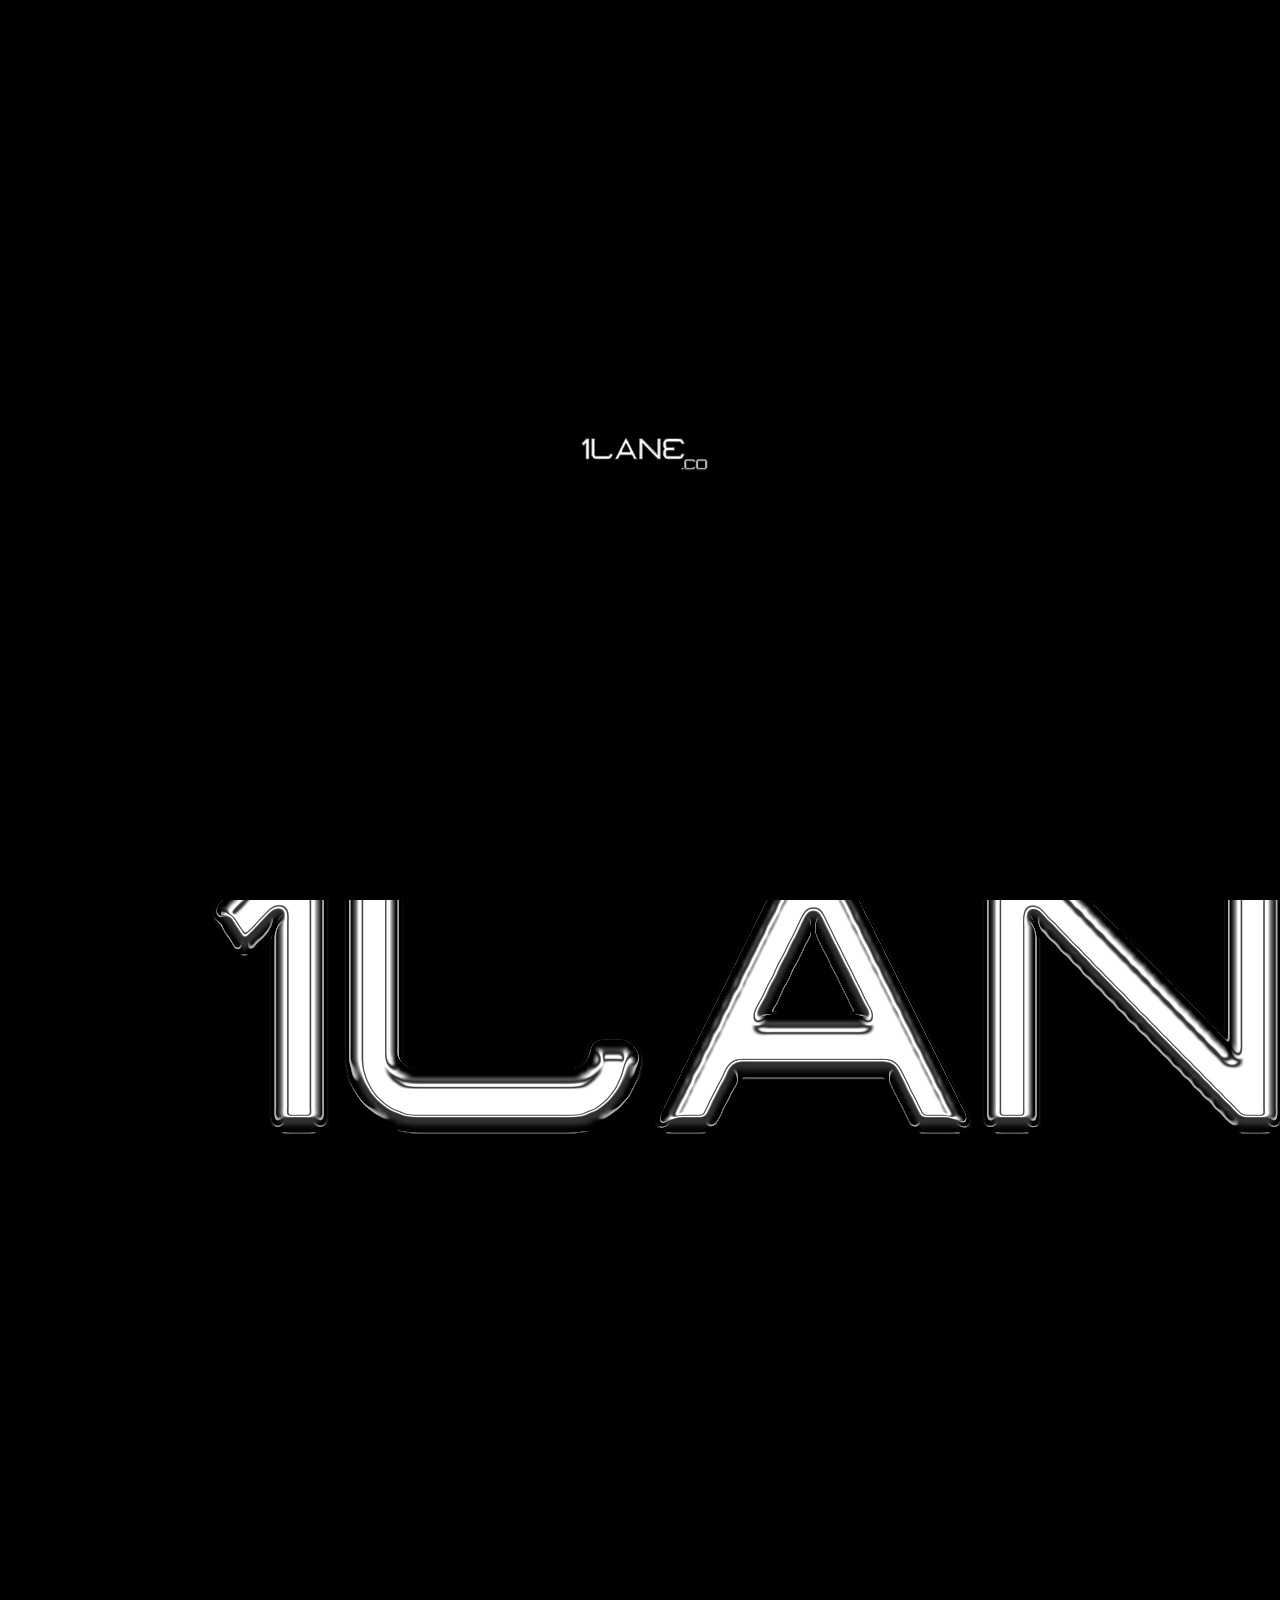
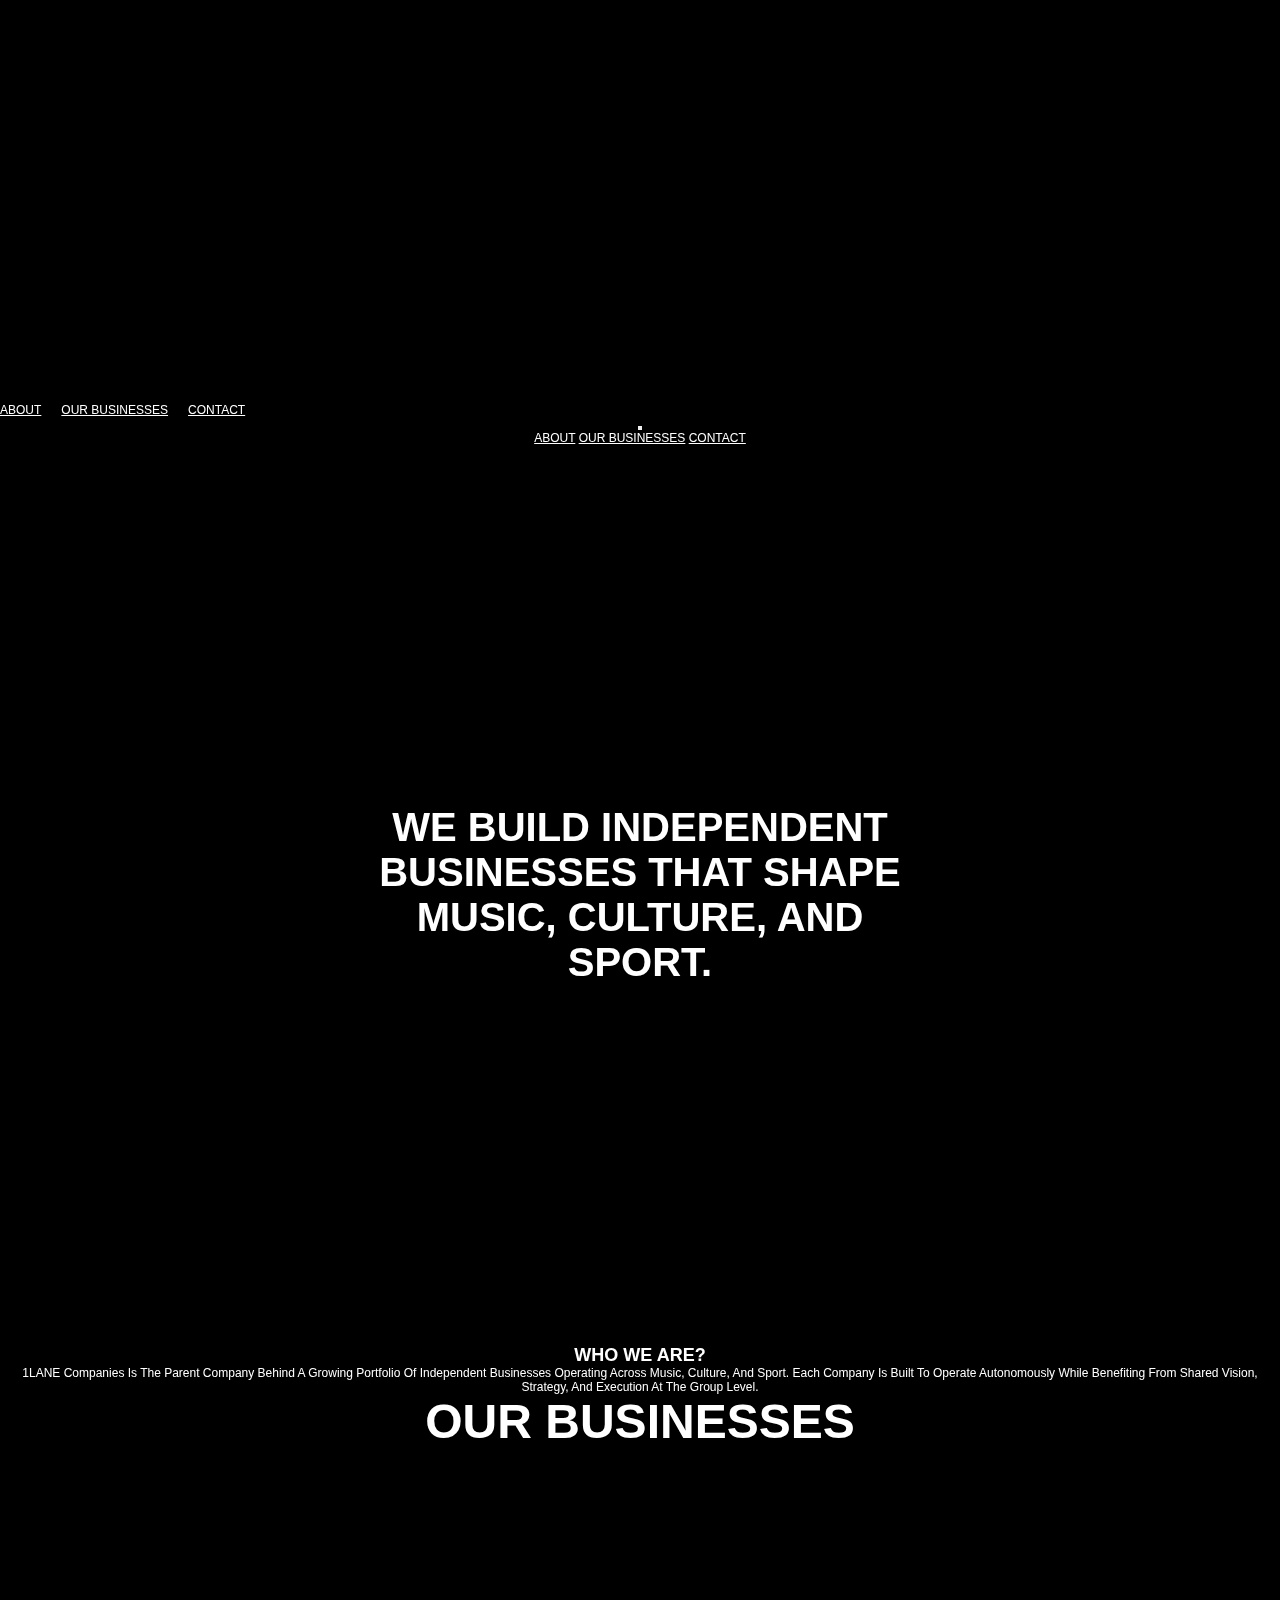
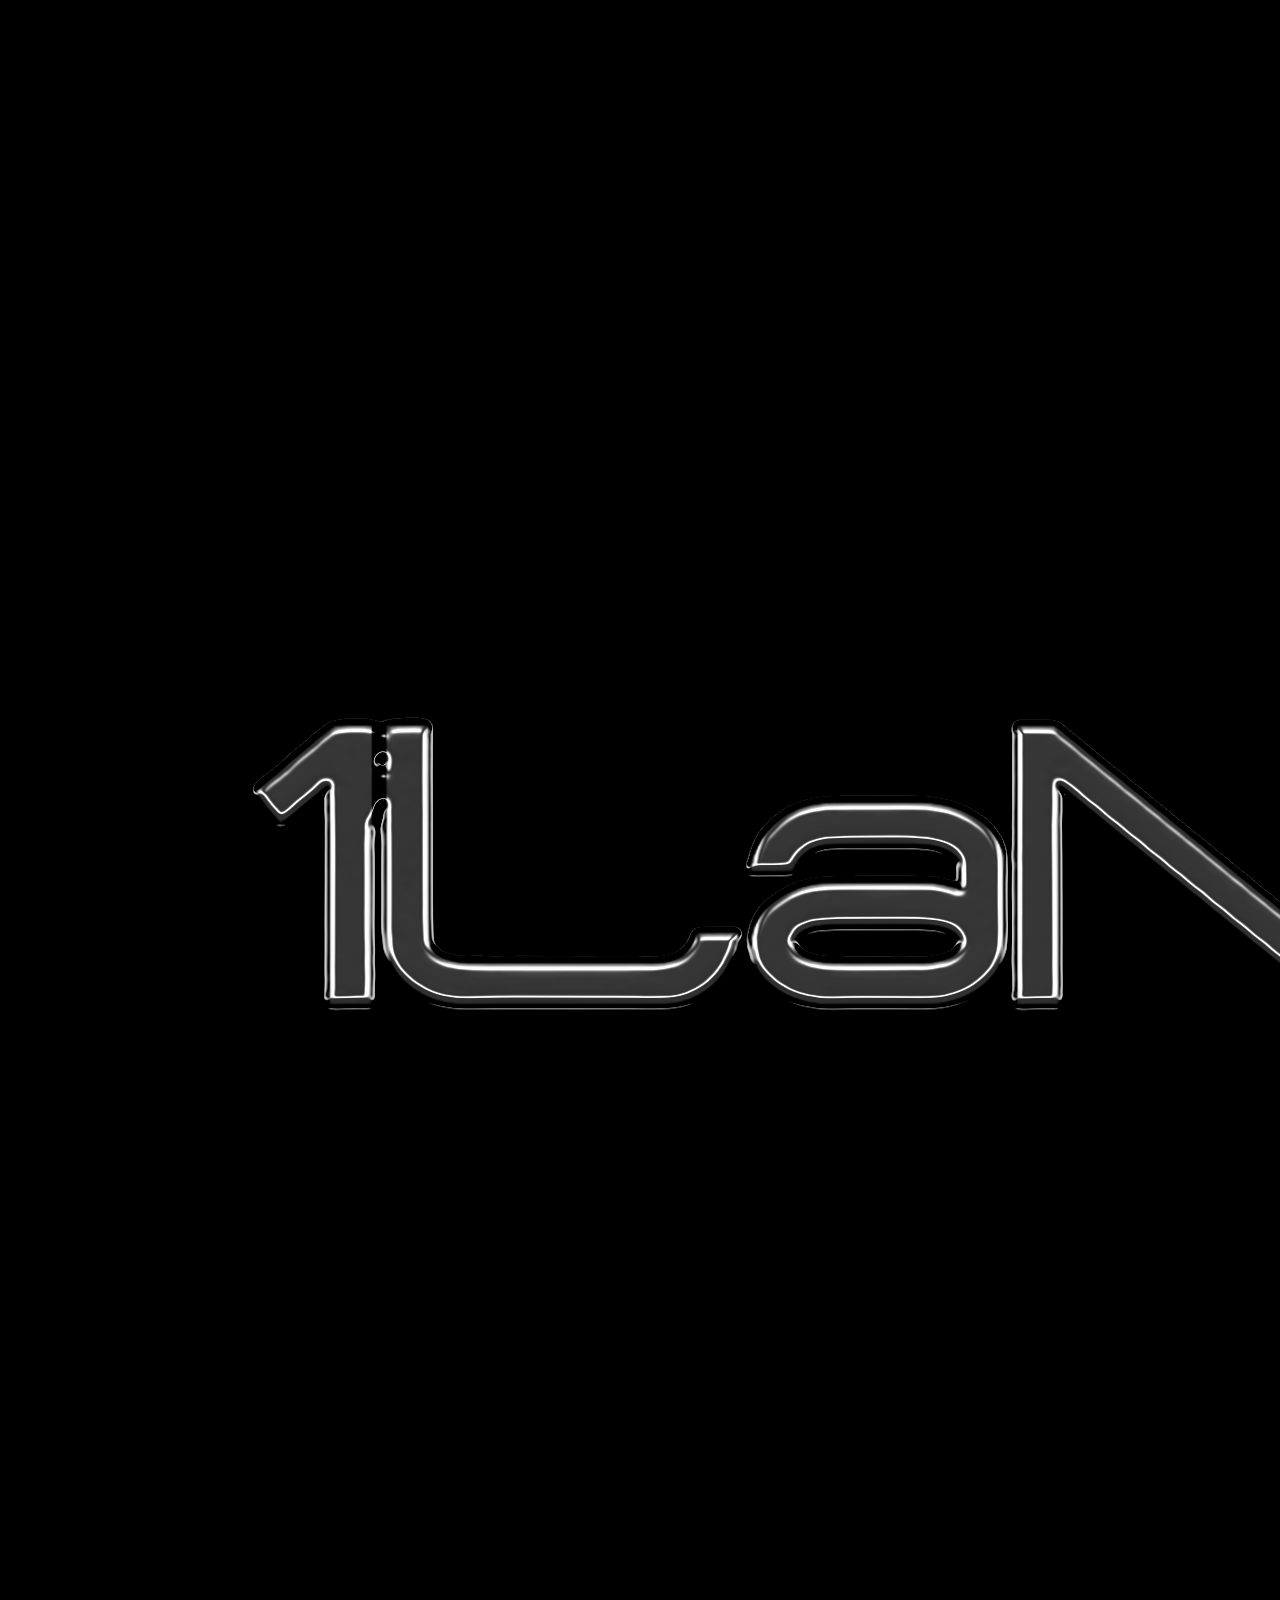
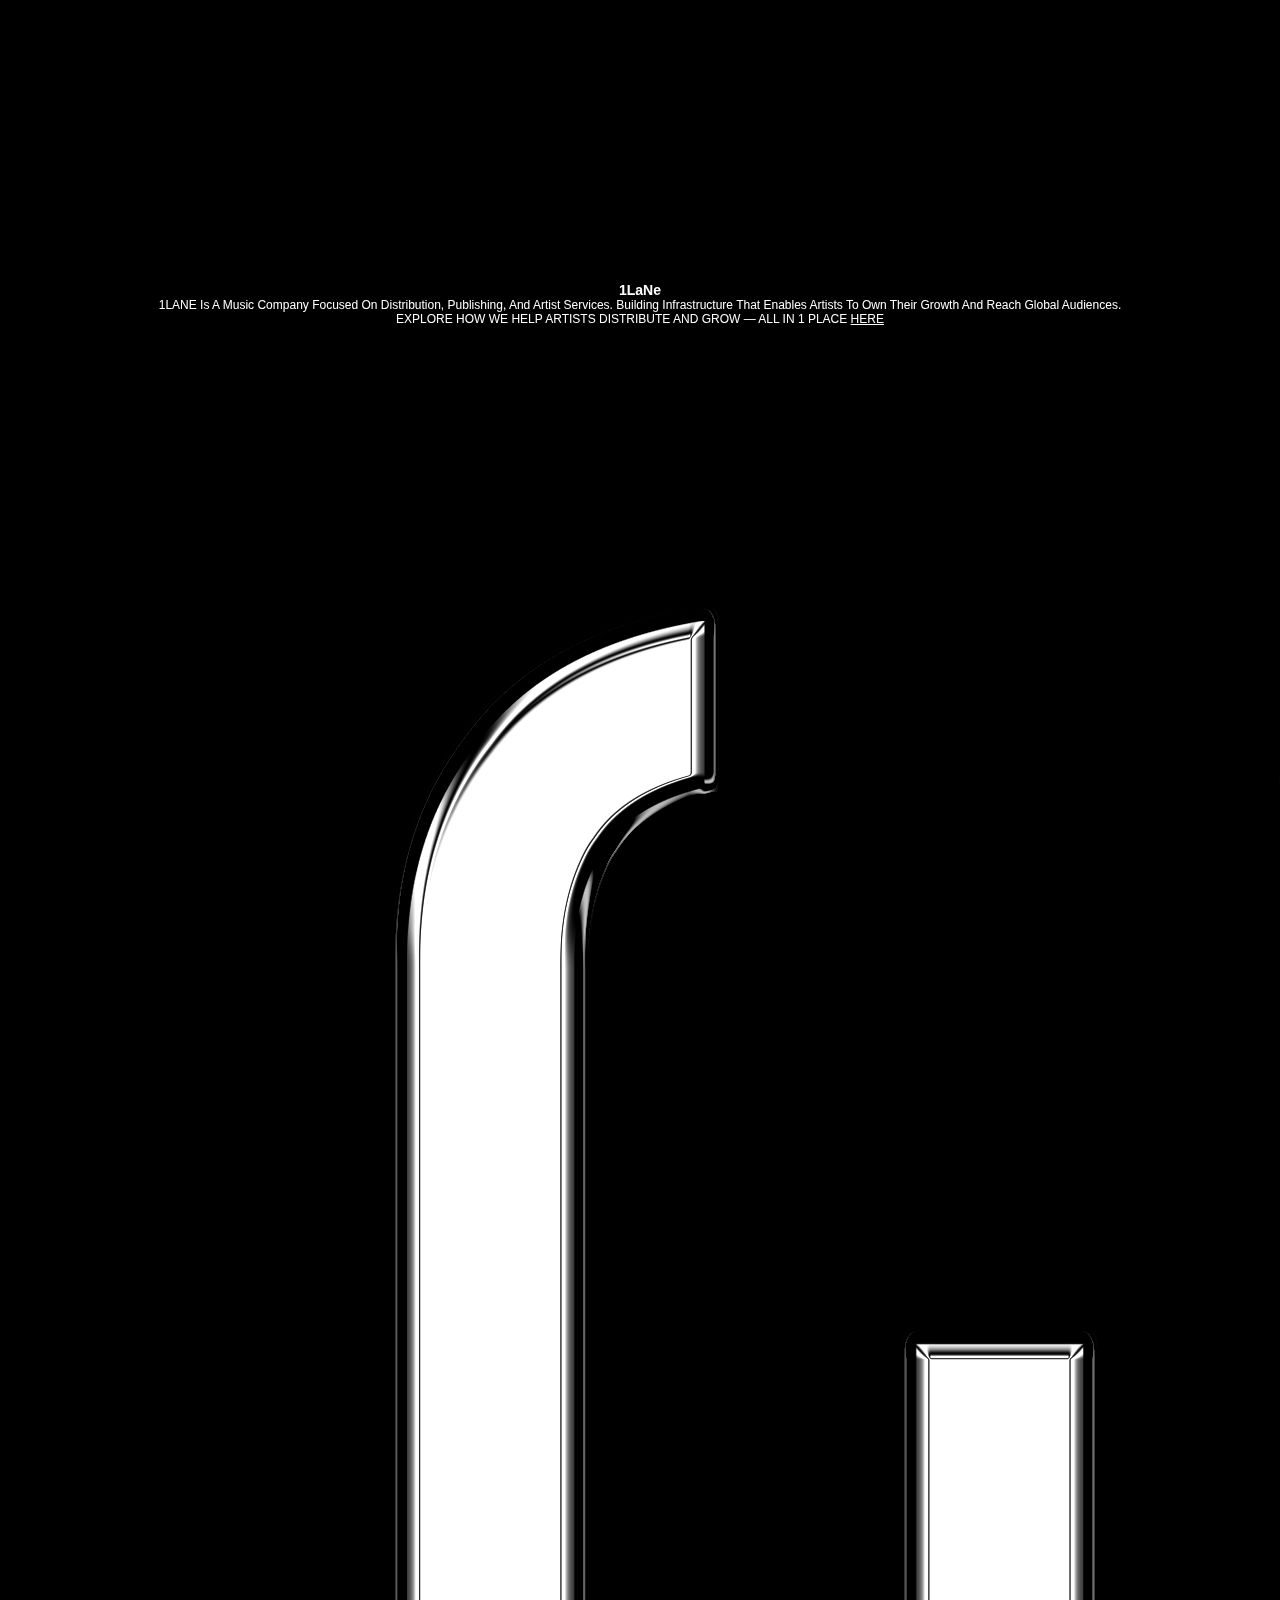
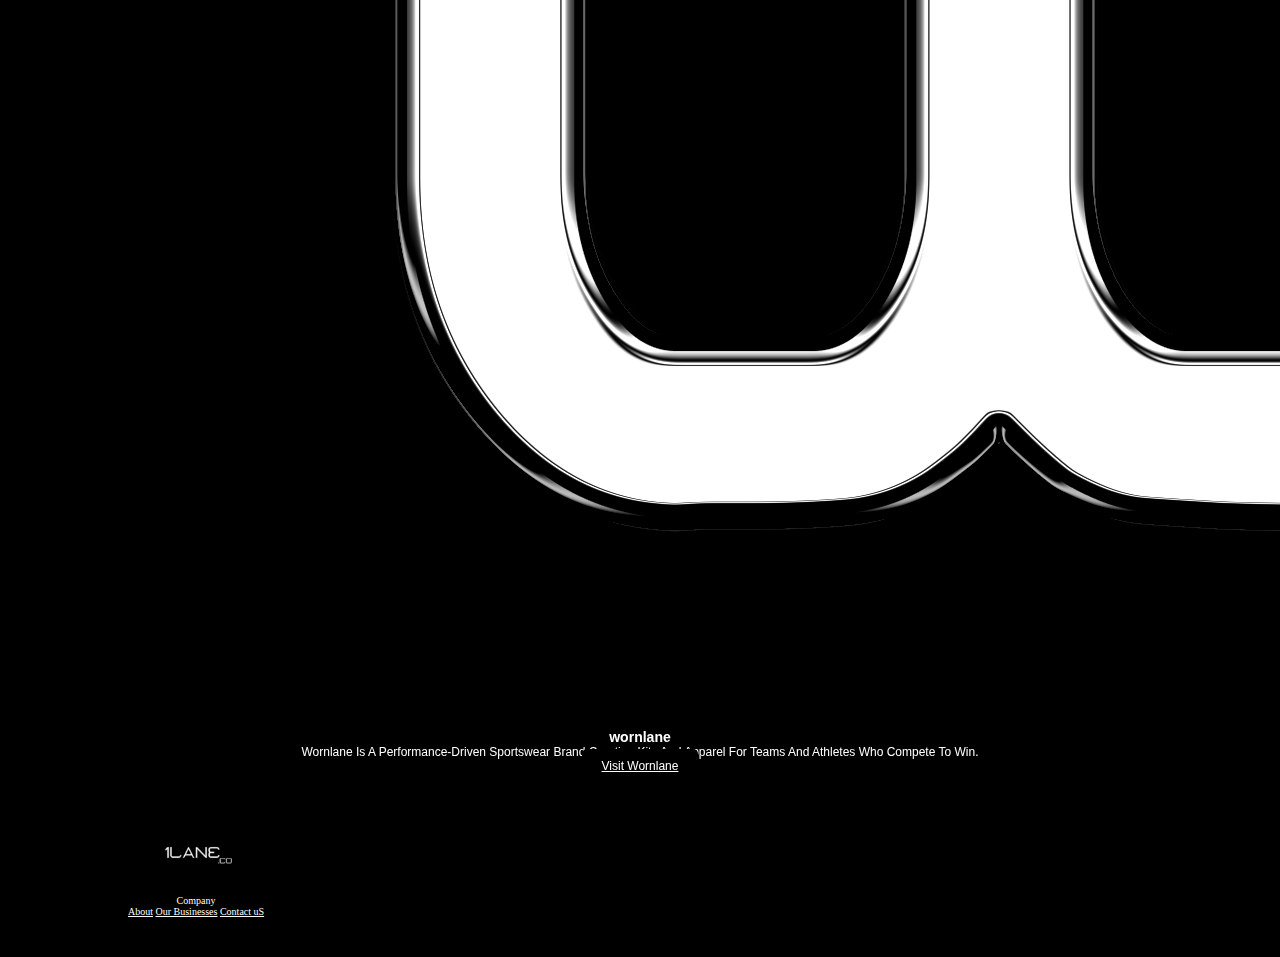
<file: index.html>
<!doctype html>
<html lang="en">
<head>
  <meta charset="UTF-8" />
  <meta name="viewport" content="width=device-width, initial-scale=1.0"/>
  <meta name="description" content="About 1LANE Companies 1LANE Companies is the parent 
  company behind a growing portfolio of independent businesses operating across music, 
  culture, and sport. Each company is built to operate autonomously while benefiting from shared vision, strategy, and execution at the group level.">
  <title>1LANECO</title>
  <link rel="stylesheet" href="style.css" />
  <link rel="icon" href="./1lane chrome.png" type="image/png">
  <link rel="shortcut icon" href="./1lane chrome.png" type="image/png">
</head>

<body>
    <div class="loader" id="loader" aria-label="Loading">
    <img src="./1lane chrome.png" alt="1LaNe" class="loader-logo" />
  </div>

  
  <!-- Background glow -->
  <div class="bg-glow" aria-hidden="true"></div>

  <!-- NAV -->
  <header class="nav-wrap anim anim--fadeblur">
    <nav class="nav">
      <a class="brand" href="#">
        <!-- Replace with your logo image -->
        <img src="./1lane chrome.png" alt="1LaNe" class="brand-logo" />
      </a>

      <div class="nav-links" id="navLinks">
        <a href="#about">ABOUT</a>
        <a href="#businesses">OUR BUSINESSES</a>
        <a href="mailto:support@1laneco.com">CONTACT</a>
      </div>

      <button class="hamburger" id="hamburger" aria-label="Open menu" aria-expanded="false">
        <span></span><span></span><span></span>
      </button>
    </nav>

    <!-- Mobile menu -->
    <div class="mobile-menu" id="mobileMenu">
      <a href="#about">ABOUT</a>
      <a href="#businesses">OUR BUSINESSES</a>
      <a href="#contact">CONTACT</a>
    </div>
  </header>

  <!-- HERO -->
  <main class="container">
    <section class="hero">
      <h1 class="hero-title anim anim--fadeblur" data-delay="1">
        WE BUILD INDEPENDENT<br/>
        BUSINESSES THAT SHAPE<br/>
        MUSIC, CULTURE, AND<br/>
        SPORT.
      </h1>
    </section>

    <div class="rule anim anim--line" data-delay="2"></div>

    <!-- WHO WE ARE -->
    <section class="who" id="about">
      <div class="who-inner">
        <h2 class="who-title anim anim--fadeblur" data-delay="1">WHO WE ARE?</h2>
        <p class="who-text anim anim--fadeblur" data-delay="2">
          1LANE Companies Is The Parent Company Behind A Growing Portfolio Of
          Independent Businesses Operating Across Music, Culture, And Sport.
          Each Company Is Built To Operate Autonomously While Benefiting From
          Shared Vision, Strategy, And Execution At The Group Level.
        </p>
      </div>
    </section>

    <div class="rule anim anim--line" data-delay="2"></div>

    <!-- OUR BUSINESSES -->
    <section class="biz" id="businesses">
      <h2 class="section-title anim anim--fadeblur" data-delay="1">OUR BUSINESSES</h2>

      <!-- Business 1 -->
      <article class="biz-row biz-row--left">
        <div class="biz-media anim anim--fadeblur" data-delay="1">
          <img src="./1la.png" alt="1LaNe" />
        </div>

        <div class="biz-copy biz-copy--left">
          <h3 class="biz-name anim anim--fadeblur" data-delay="2">1LaNe</h3>
          <p class="biz-desc anim anim--fadeblur" data-delay="3">
            1LANE Is A Music Company Focused On Distribution, Publishing, And Artist Services.
            Building Infrastructure That Enables Artists To Own Their Growth And Reach Global Audiences.
          </p>

          <p class="biz-linkline anim anim--fadeblur" data-delay="4">
            EXPLORE HOW WE HELP ARTISTS DISTRIBUTE AND GROW — ALL IN 1 PLACE
            <a class="inline-link" href="www.1lanemusicms.com" target="_blank" rel="noopener">HERE</a>
          </p>
        </div>
      </article>

      <!-- Business 2 -->
      <article class="biz-row biz-row--right">
        <div class="biz-media anim anim--fadeblur" data-delay="1">
          <img src="./w.png" alt="wornlane" />
        </div>

        <div class="biz-copy biz-copy--right">
          <h3 class="biz-name anim anim--fadeblur" data-delay="2">wornlane</h3>
          <p class="biz-desc anim anim--fadeblur" data-delay="3">
            Wornlane Is A Performance-Driven Sportswear Brand Creating Kits And
            Apparel For Teams And Athletes Who Compete To Win.
          </p>

          <a class="btn anim anim--fadeblur" data-delay="4" href="https://wornlane.com/" target="_blank" rel="noopener">
            Visit Wornlane
          </a>
        </div>
      </article>
    </section>
  </main>

  <!-- FOOTER -->
  <footer class="footer" id="contact">
    <div class="footer-inner">
      <div class="footer-brand anim anim--fadeblur" data-delay="1">
        <img src="./1lane chrome.png" alt="1LaNe" />
      </div>

      <div class="footer-links anim anim--fadeblur" data-delay="2">
        <p class="footer-title">Company</p>
        <a href="#about">About</a>
        <a href="#businesses">Our Businesses</a>
      <a href="mailto:support@1laneco.com">Contact uS</a>
      </div>
    </div>
  </footer>

  <script src="script.js"></script>
</body>
</html>
</file>
<file: style.css>
@import url('https://fonts.cdnfonts.com/css/micromieps-phat');
@import url(https://db.onlinewebfonts.com/c/38ca91756f261b513c455c73f65ea276?family=Nohemi+ExtLt);
@import url(https://db.onlinewebfonts.com/c/2acd1ac6664b7b1a1545cc36d0680783?family=Nohemi+SemBd);
@import url(https://db.onlinewebfonts.com/c/340730b16e1fc32fe6c5e2ce1d020a54?family=Nohemi+Med);
@import url(https://db.onlinewebfonts.com/c/29ddb4605533a38e086b48fa105e0d12?family=Nohemi);
@import url('https://fonts.cdnfonts.com/css/akira-expanded');
@import url('https://fonts.cdnfonts.com/css/kermesse');
@import url('https://fonts.cdnfonts.com/css/unbounded');
@import url(https://db.onlinewebfonts.com/c/38ca91756f261b513c455c73f65ea276?family=Nohemi+ExtLt);
@import url(https://db.onlinewebfonts.com/c/2acd1ac6664b7b1a1545cc36d0680783?family=Nohemi+SemBd);
@import url(https://db.onlinewebfonts.com/c/340730b16e1fc32fe6c5e2ce1d020a54?family=Nohemi+Med);
@import url(https://db.onlinewebfonts.com/c/29ddb4605533a38e086b48fa105e0d12?family=Nohemi);
@import url('https://fonts.cdnfonts.com/css/inter');
@import url('https://fonts.cdnfonts.com/css/roboto-condensed');

* {
    margin: 0;
    padding: 0;
    box-sizing: border-box;
    color: white;
}

body {
    font-family: 'Roboto Condensed', sans-serif;
    position: relative;
    width: 100%;
    height: 105vh;
    text-align: center;
    font-size: 12px;
    background: rgba(0, 0, 0, 1); /* Semi-transparent black */
    backdrop-filter: blur(50px); /* Blurs everything behind */
}

/* Loader */
#loader {
    position: fixed;
    width: 100%;
    height: 100vh;
    background: black;
    display: flex;
    justify-content: center;
    align-items: center;
    z-index: 999;
}

#loader img {
    width: 150px; 
    animation: spin 3s linear infinite; 
}

/* Spinning Animation */
@keyframes spin {
    from { transform: rotate(0deg); }
    to { transform: rotate(360deg); }
}

/* Hide content until loaded */
.hidden {
    display: none;
}

/* Navbar inside Hero Section */
.navbar {
    position: absolute;
    top: 0;
    width: 100%;
    display: flex;
    align-items: center;
    justify-content: space-between;
    padding: 15px 40px;
    z-index: 10;
}

/* Adjusting Logo Size Dynamically */
.logo img {
    height: 20px; /* Default for desktop */
}

/* Menu Icon */
.menu-toggle {
    display: none;
    cursor: pointer;
    font-size: 24px;
    color: white;
}

/* Desktop Navigation */
.nav-links {
    list-style: none;
    display: flex;
    gap: 20px;
}

.nav-links li a {
    text-decoration: none;
    color: white;
    font-size: 16px;
}

/* Mobile View Adjustments */
@media (max-width: 768px) {
    .logo img {
        height: 25px; /* Smaller logo for mobile */
    }

    .menu-toggle {
        display: block; /* Show menu icon */
    }

    .nav-links {
        display: none;
        flex-direction: column;
        position: fixed;
        top: 50%;
        left: 50%;
        transform: translate(-50%, -50%);
        width: auto;
        text-align: center;
    }

    .nav-links.active {
        display: flex;
    }

    .nav-links li {
        margin-bottom: 15px;
    }
}


/* Responsive Design */
@media (max-width: 768px) {
    @media (max-width: 768px) {
        .menu-toggle {
            display: block;
        }
    
        .nav-links {
            align-items: center;
            display: none;
            flex-direction: column;
            position: absolute;
            top: 60px;
            right: 0;
            background: rgba(0, 0, 0, 0.8);
            width: 200px;
            padding: 15px;
        }
    
        .nav-links.active {
            display: flex;
        }
    
        .nav-links li {
            margin-bottom: 10px;
        }

        .cta-button {
            margin-top: 30px;
        }
    }

     /* Responsive Text Slideshow */
     .scrolling-text span {
        font-size: 16px; /* Smaller text for mobile */
    }

    @keyframes scrollText {
        from {
            transform: translateX(100%);
        }
        to {
            transform: translateX(-100%);
        }
    }

    .hero {
        font-size: 14px !important;
    }
    
}

/* Hero Section */
.hero {
    display: flex;
    justify-content: center;
    align-items: center;
    height: 100vh;
    font-size: 20px;
}

/* Footer */
footer {
    font-family: 'MicroMieps Phat', sans-serif;
    font-weight: 400;
    font-size: 10px;
    color: white;
    padding: 10px;
    position: relative;
    border-top: 40px;
    width: 100%;
}

.hero {
    position: relative;
    width: 100%;
    height: 100vh;
    overflow: hidden;
}

.slideshow-container {
    position: relative;
    width: 100%;
    height: 100vh;
    overflow: hidden;
  }
  
  .slide {
    display: none;
    position: absolute;
    width: 100%;
    height: 100%;
    background-size: cover;
    background-repeat: no-repeat;
    background-position: center;
    animation: fade 1s ease-in-out;
  }

  .slide::after {
    content: "";
    position: absolute;
    bottom: 0;
    left: 0;
    width: 100%;
    height: 40%; /* Adjust height for more/less tint */
    background: linear-gradient(to top, rgba(0, 0, 0, 1), transparent);
    pointer-events: none;
    z-index: 5;
  }
  
  .fade {
    display: block; /* You can use JS to toggle this per slide */
  }
  
  .slide .content {
    position: absolute;
    bottom: 10%;
    left: 50%;
    transform: translateX(-50%);
    text-align: center;
    color: white;
    max-width: 90%;
    padding: 0;
    background: none;
    border-radius: 0;
    z-index: 10;
  }
  
  .slide .content h1 {
    font-family: 'MicroMieps Phat', serif;
    font-size: 2.5rem;
    font-weight: bold;
    margin-bottom: 0.5rem;
  }
  
  .slide .content h2 {
    font-size: 1.5rem;
    font-weight: 600;
    margin-bottom: 0.5rem;
  }
  
  .slide .content h3 {
    font-size: 1rem;
    line-height: 1.5;
    margin-bottom: 1rem;
  }
  
  .cta-button {
    font-size: 0.85rem;
    padding: 0.5rem 1rem;
    background: #ffffff20;
    color: white;
    border: 1px solid white;
    border-radius: 25px;
    text-decoration: none;
    transition: background 0.3s ease, transform 0.3s ease;
    display: inline-flex;
    align-items: center;
    gap: 8px;
  }
  
  .cta-button:hover {
    transform: scale(1.05);
    color: white;
    border-color: transparent;
  }
  
  /* Responsive adjustments */
  @media (max-width: 1024px) {
    .slide .content h1 {
      font-size: 2rem;
    }
  
    .slide .content h2 {
      font-size: 1.3rem;
    }
  
    .slide .content h3 {
      font-size: 0.95rem;
    }
  }
  
  @media (max-width: 768px) {
    .slideshow-container {
      height: 90vh;
    }
  
    .slide .content {
      bottom: 5%;
      padding: 1rem;
    }
  
    .slide .content h1 {
      font-size: 1.6rem;
    }
  
    .slide .content h2 {
      font-size: 1.1rem;
    }
  
    .slide .content h3 {
      font-size: 0.9rem;
    }
  
    .cta-button {
      font-size: 0.85rem;
      padding: 0.6rem 1.2rem;
    }
  }
  
  @media (max-width: 480px) {
    .slide .content h1 {
      font-size: 1.4rem;
    }
  
    .slide .content h2 {
      font-size: 1rem;
    }
  
    .slide .content h3 {
      font-size: 0.85rem;
    }
  
    .cta-button {
      font-size: 0.8rem;
      padding: 0.5rem 1rem;
    }
  }
  
  @keyframes fade {
    from { opacity: 0; }
    to { opacity: 1; }
  }
  
  

.what-we-do {
    padding: 50px 10%;
    background: black;
}
.what-we-do h1 {
    font-size: 60px;
    color: white;
    margin-bottom: 20px;
    margin-right: 1200px;
}

.what-we-do h3 {
    font-family: 'Roboto Condensed', sans-serif;
    font-weight: 400;
    letter-spacing: .02em;
    line-height: 1.5rem;
    margin-top: .5rem;
}
.service-boxes {
    display: flex;
    gap: 30px;
    flex-wrap: wrap;
}
.service-box {
    flex: 1;
    min-width: 250px;
    background: transparent;
    padding: 20px;
    text-align: center;
    border-radius: 10px;
    transition: transform 0.3s ease-in-out;
    border-color: #fff;
}
.service-box img {
    width: 100%;
    height: 200px;
    object-fit: cover;
    border-radius: 5px;
}
.service-box:hover {
    transform: scale(1.05);
}
@media (max-width: 768px) {
    .what-we-do h1 {
        font-size: 30px;
        color: white;
        margin-bottom: 20px;
        margin-right: 1000px;
    }

    .service-boxes {
        flex-direction: column;
    }
    .content {
        left: 5%;
        width: 90%;
        text-align: center;
    }
}


.section {
    display: flex;
    align-items: center;
    justify-content: space-between;
    padding: 50px;
    max-width: 1200px;
    margin: auto;
}
.section h1 {
    flex: 1;
    font-size: 40px;
}
.circles-container {
    display: flex;
    gap: 20px;
    flex: 1;
    justify-content: center;
}
.circle-wrapper {
    display: flex;
    flex-direction: column;
    align-items: center;
}
.circle {
    width: 150px;
    height: 150px;
    border-radius: 50%;
    overflow: hidden;
    position: relative;
    transition: 0.3s;
}
.circle img {
    width: 100%;
    height: 100%;
    object-fit: cover;
}
.circle:hover {
    filter: brightness(0.5);
}
.circle:hover .hover-text {
    opacity: 1;
}
.hover-text {
    position: absolute;
    top: 50%;
    left: 50%;
    transform: translate(-50%, -50%);
    color: white;
    font-size: 1rem;
    font-weight: bold;
    opacity: 0;
    transition: 0.3s;
}
.btn {
    margin-top: 10px;
    padding: 10px 20px;
    background-color: black;
    color: white;
    border: none;
    cursor: pointer;
    border-radius: 5px;
}
@media (max-width: 768px) {
    .section {
        flex-direction: column;
        text-align: center;
    }
    .circles-container {
        flex-direction: column;
        align-items: center;
    }
}


.shop-merch {
    position: relative;
    width: 100%;
    height: 90vh;
    padding: 100px 10%;
    color: white;
    text-align: left;
    overflow: hidden;
}

/* Two background layers for slideshow */
.shop-merch::before,
.shop-merch::after {
    content: "";
    position: absolute;
    top: 0;
    left: 0;
    width: 100%;
    height: 100%;
    background-size: cover;
    background-position: center;
    background-repeat: no-repeat;
    animation: fadeSlideshow 10s infinite ease-in-out;
    z-index: 0;
    opacity: 0;
    transition: opacity 1s ease-in-out;
}

.shop-merch::before {
    background-image: url('./0C0A5597.jpg'); /* First image */
    animation-delay: 0s;
    z-index: 0;
}

.shop-merch::after {
    background-image: url('./1LaNe\ shoot\ 5.jpg'); /* Replace with your second image */
    animation-delay: 5s;
    z-index: 0;
}

/* Dark overlay layer */
.shop-merch::after,
.shop-merch::before {
    box-shadow: inset 0 0 0 1000px rgba(0, 0, 0, 0.5);
}

/* Animation keyframes */
@keyframes fadeSlideshow {
    0%, 45% {
        opacity: 1;
    }
    50%, 95% {
        opacity: 0;
    }
    100% {
        opacity: 1;
    }
}

/* Content styling */
.shop-content {
    position: relative;
    z-index: 1;
}

.shop-content h1 {
    font-size: 78px;
    margin-bottom: 20px;
    font-family: 'MicroMieps Phat', serif;
}

.shop-content button {
    padding: 10px 20px;
    font-size: 18px;
    border: none;
    background: black;
    border-color: #fff;
    color: white;
    border-radius: 14px;
    cursor: pointer;
}

@media (max-width: 768px) {
    .shop-content h1 {
        font-size: 42px;
    }

    .shop-content button {
        font-size: 16px;
        padding: 8px 16px;
    }
}


.footer {
    font-family: "Nohemi SemBd";
    background-color: black;
    color: white;
    display: flex;
    justify-content: space-between;
    padding: 40px 10%;
    flex-wrap: wrap;
}
.footer img {
    width: 80px;
    height: auto;
}
.footer-column {
    flex: 1;
    min-width: 200px;
    margin-bottom: 20px;
}
.footer-column h2 {
    font-size: 20px;
    font-weight: bold;
    margin-bottom: 15px;
}
.footer-column ul {
    list-style: none;
}
.footer-column ul li {
    font-family: "Nohemi";
    font-size: 14px;
    margin-bottom: 20px;
}
@media (max-width: 768px) {
    .footer {
        flex-direction: column;
        align-items: center;
        text-align: center;
    }
    .footer-column {
        margin-bottom: 30px;
    }
}

.newsletter button {
    background-color: white;
    color: black;
    border: none;
    padding: 10px 20px;
    cursor: pointer;
    border-radius: 5px;
    font-weight: bold;
}

.newsletter button:hover {
    color: black;
    background-color: #fff;
}
.secondary-footer {
    font-family: 'Roboto Condensed Light', sans-serif;
    background-color: black;
    color: white;
    display: flex;
    justify-content: space-between;
    align-items: center;
    padding: 20px 10%;
    flex-wrap: wrap;
    border-top: 1px solid white;
}
.social-links {
    display: flex;
    gap: 15px;
}
.social-links a {
    color: white;
    text-decoration: none;
}
@media (max-width: 768px) {
    .footer {
        flex-direction: column;
        align-items: center;
        text-align: center;
    }
    .footer-column {
        margin-bottom: 30px;
    }
    .newsletter {
        justify-content: center;
        margin-top: 20px;
    }
    .secondary-footer {
        flex-direction: column;
        text-align: center;
        gap: 10px;
    }
}

.responsive-heading {
    font-size: 3rem;
    font-weight: bold;
    text-align: center;
  }
  
  /* Responsive tweak for mobile screens */
  @media (max-width: 768px) {
    .responsive-heading {
      font-size: 2rem;
    }
  }
  
  @media (max-width: 480px) {
    .responsive-heading {
      font-size: 1.5rem;
    }
  }
  
  .new-section {
    text-align: center;
    padding: 40px;
  }
  
  .section-title {
    font-size: 3rem;
    font-weight: bold;
    margin-bottom: 30px;
  }
  
  .boxes-container {
    display: flex;
    justify-content: center;
    gap: 20px;
    flex-wrap: wrap; /* Allow boxes to wrap on small screens */
  }
  
  .box {
    position: relative;
    width: 300px;
    height: 200px;
    overflow: hidden;
    border-radius: 1px;
    transition: transform 0.3s ease, filter 0.3s ease;
  }
  
  .box img {
    width: 100%;
    height: 100%;
    object-fit: cover;
    transition: opacity 0.3s ease;
  }
  
  .box-content {
    font-family: 'Roboto Condensed', sans-serif;
    position: absolute;
    bottom: 10px;
    left: 10px;
    color: white;
    font-size: 1.2rem;
    z-index: 1;
  }
  
  .arrow {
    font-size: 1rem;
    margin-left: 10px;
  }
  
  /* Hover effect */
  .box:hover {
    filter: brightness(0.9); /* Darken the box */
  }
  
  .box:hover img {
    opacity: 0.7; /* Make the image less prominent */
  }
  
  /* Responsive Design */
  @media (max-width: 1024px) {
    .box {
      width: 250px;
      height: 180px;
    }
  
    .section-title {
      font-size: 2.5rem;
    }
  }
  
  @media (max-width: 768px) {
    .box {
      width: 230px;
      height: 160px;
    }
  
    .section-title {
      font-size: 2rem;
    }
  }
  
  @media (max-width: 480px) {
    .box {
      width: 100%;
      height: 150px;
    }
  
    .boxes-container {
      flex-direction: column;
      gap: 10px;
    }
  
    .section-title {
      font-size: 1.5rem;
    }
  }
  
  .center-button-section {
    display: flex;
    justify-content: center;
    align-items: center;
    height: 10vh; /* Full viewport height */
    background-color: #000; /* Light background for the section */
  }
  
  .center-button {
    padding: 10px 10px;
    font-family: 'MicroMieps Phat', sans-serif;
    font-size: 12px;
    font-weight: bold;
    background-color: #000; /* Blue background */
    color: white;
    border: 1px solid white;
    border-radius: 25px;
    cursor: pointer;
    transition: background-color 0.3s ease;
  }
  
  /* Hover effect */
  .center-button:hover {
    background-color: #fff;
    color: black; 
  }
  
  /* Responsive Design */
  @media (max-width: 1024px) {
    .center-button {
      font-size: 10px;
      padding: 12px 20px;
    }
  }
  
  @media (max-width: 768px) {
    .center-button {
      font-size: 10px;
      padding: 10px 10px;
    }
  }
  
  @media (max-width: 480px) {
    .center-button {
      font-size: 1rem;
      padding: 8px 15px;
    }
  }
</file>
